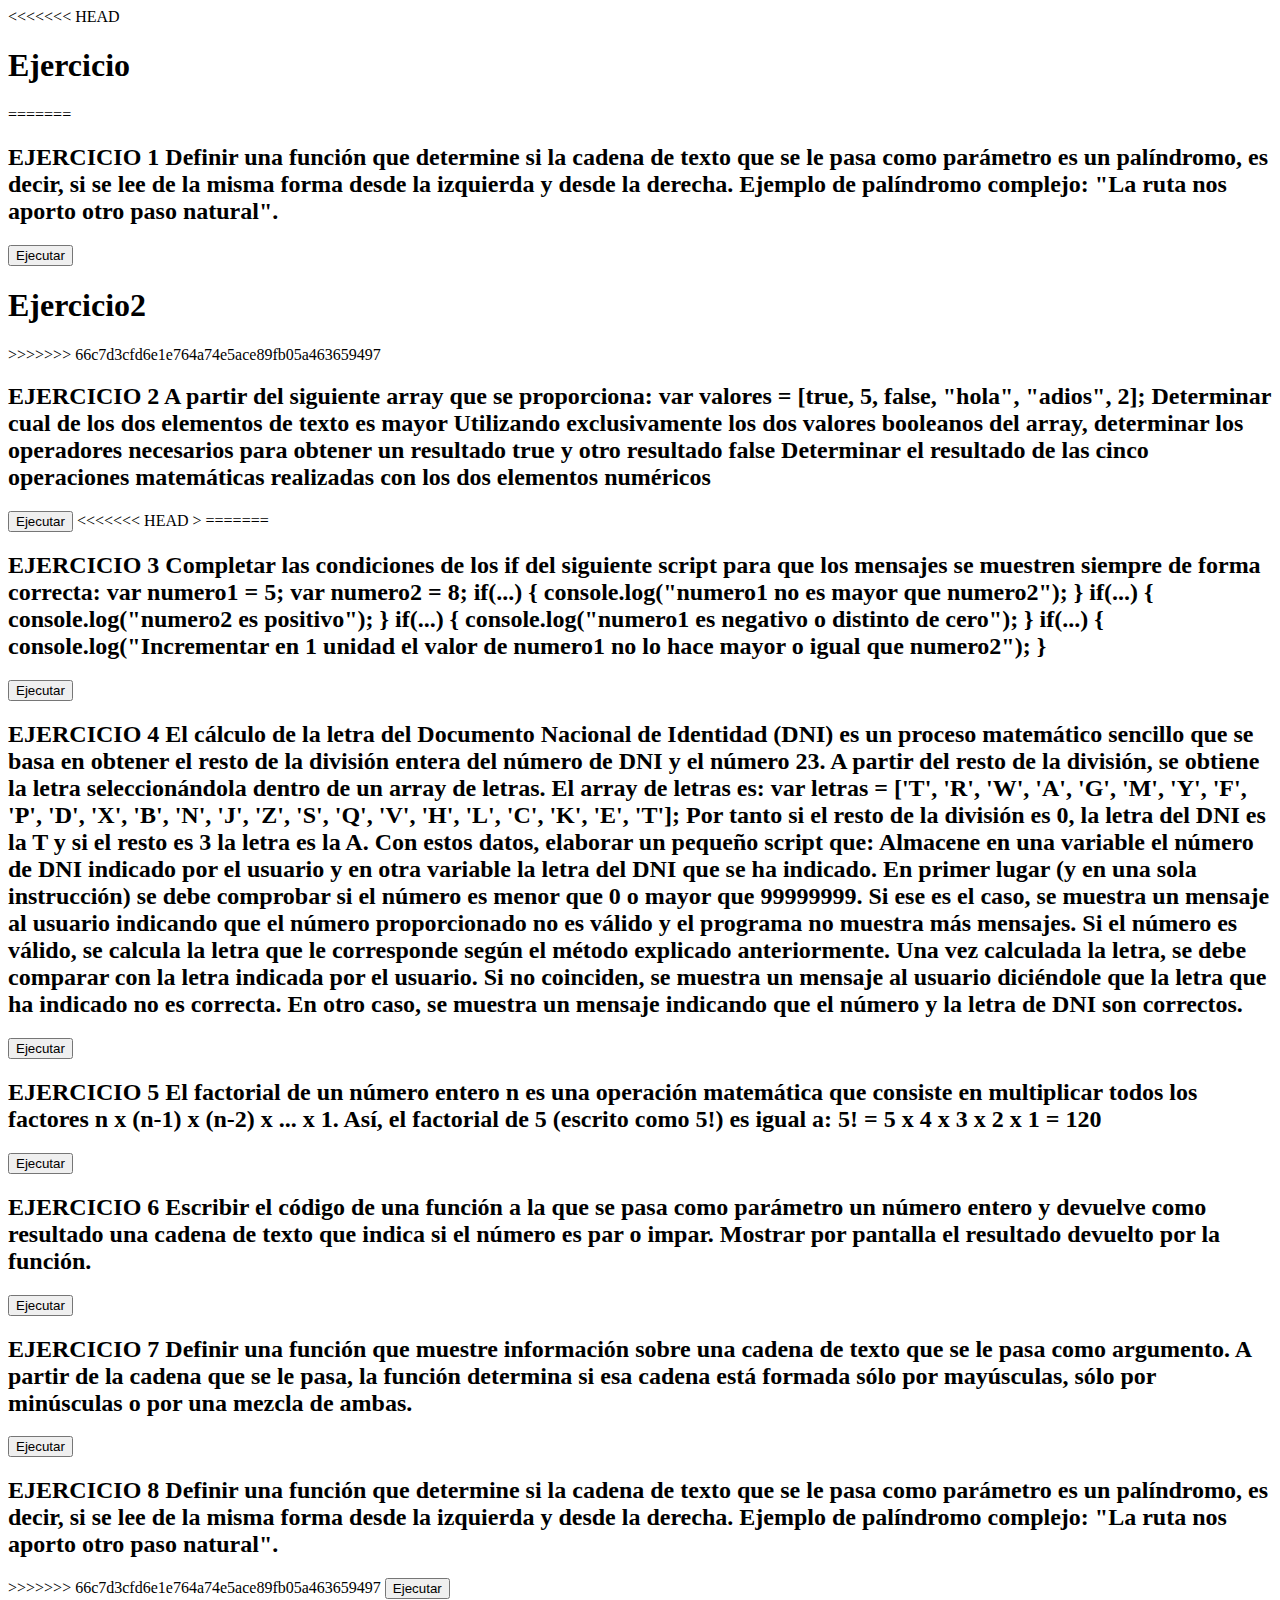
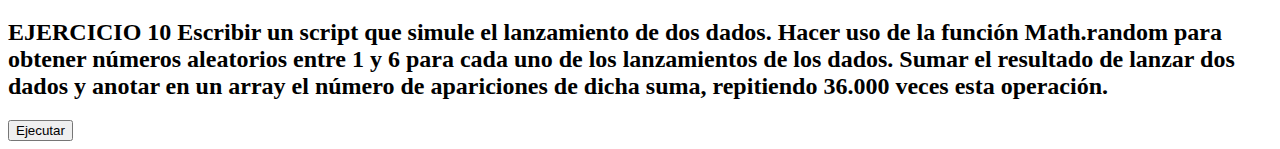
<file: index.html>
<!DOCTYPE html>
<html>
<head>
<<<<<<< HEAD
    <meta charset="UTF-8">
    <meta name="viewport" content="width=device-width, initial-scale=1.0">
    <title>Document</title>
</head>

<body>
    <h1>Ejercicio</h1>
=======
    <link rel="stylesheet" href="index.js">

    <title>Ejercicio 1</title>
    <h2>EJERCICIO 1
        Definir una función que determine si la cadena de texto que se le pasa como parámetro es
        un palíndromo, es decir, si se lee de la misma forma desde la izquierda y desde la derecha.
        Ejemplo de palíndromo complejo: "La ruta nos aporto otro paso natural".</h2>
    
   

    <button onclick="ejercicio1()">
        Ejecutar
    </button>




    <script src="index.js"></script>




    <h1>Ejercicio2</h1>
>>>>>>> 66c7d3cfd6e1e764a74e5ace89fb05a463659497

    <h2> EJERCICIO 2
        A partir del siguiente array que se proporciona: var valores = [true, 5, false, "hola", "adios",
        2];
        Determinar cual de los dos elementos de texto es mayor
        Utilizando exclusivamente los dos valores booleanos del array, determinar los operadores
        necesarios para obtener un resultado true y otro resultado false
        Determinar el resultado de las cinco operaciones matemáticas realizadas con los dos
        elementos numéricos</h2>
       
        <button onclick="ejercicio2()">
            Ejecutar
        </button>


<<<<<<< HEAD
        <script src="index.js"></script>>
=======
        <script src="index.js"></script>

        <title>Ejercicio 3</title>
    <h2>EJERCICIO 3
        Completar las condiciones de los if del siguiente script para que los mensajes se muestren
siempre de forma correcta:
var numero1 = 5;
var numero2 = 8;
if(...) {
console.log("numero1 no es mayor que numero2");
}
if(...) {
console.log("numero2 es positivo");
}
if(...) {
console.log("numero1 es negativo o distinto de cero");
}
if(...) {
console.log("Incrementar en 1 unidad el valor de numero1 no lo hace mayor o igual que
numero2");
}</h2>
    
    <button onclick="ejercicio3()">
        Ejecutar
    </button>

    <script src="index.js"></script>

    <title>Ejercicio 4</title>
    <h2>EJERCICIO 4
        El cálculo de la letra del Documento Nacional de Identidad (DNI) es un proceso matemático
sencillo que se basa en obtener el resto de la división entera del número de DNI y el número
23. A partir del resto de la división, se obtiene la letra seleccionándola dentro de un array de
letras.
El array de letras es:
var letras = ['T', 'R', 'W', 'A', 'G', 'M', 'Y', 'F', 'P', 'D', 'X', 'B', 'N', 'J', 'Z', 'S', 'Q', 'V', 'H', 'L', 'C', 'K',
'E', 'T'];

Por tanto si el resto de la división es 0, la letra del DNI es la T y si el resto es 3 la letra es la
A. Con estos datos, elaborar un pequeño script que:
Almacene en una variable el número de DNI indicado por el usuario y en otra variable la
letra del DNI que se ha indicado.
En primer lugar (y en una sola instrucción) se debe comprobar si el número es menor que 0
o mayor que 99999999. Si ese es el caso, se muestra un mensaje al usuario indicando que
el número proporcionado no es válido y el programa no muestra más mensajes.
Si el número es válido, se calcula la letra que le corresponde según el método explicado
anteriormente.
Una vez calculada la letra, se debe comparar con la letra indicada por el usuario. Si no
coinciden, se muestra un mensaje al usuario diciéndole que la letra que ha indicado no es
correcta. En otro caso, se muestra un mensaje indicando que el número y la letra de DNI
son correctos.</h2>
    
    <button onclick="ejercicio4()">
        Ejecutar
    </button>

    <script src="index.js"></script>

    <title>Ejercicio 5</title>
    <h2>EJERCICIO 5
        El factorial de un número entero n es una operación matemática que consiste en multiplicar
        todos los factores n x (n-1) x (n-2) x ... x 1. Así, el factorial de 5 (escrito como 5!) es igual a:
        5! = 5 x 4 x 3 x 2 x 1 = 120</h2>
    
    <button onclick="ejercicio5()">
        Ejecutar
    </button>

    <script src="index.js"></script>

    <title>Ejercicio 6</title>
    <h2>EJERCICIO 6
        Escribir el código de una función a la que se pasa como parámetro un número entero y
        devuelve como resultado una cadena de texto que indica si el número es par o impar.
        Mostrar por pantalla el resultado devuelto por la función.</h2>
    
    <button onclick="ejercicio6()">
        Ejecutar
    </button>

    <script src="index.js"></script>

    <title>Ejercicio 7</title>
    <h2>EJERCICIO 7
        Definir una función que muestre información sobre una cadena de texto que se le pasa
        como argumento. A partir de la cadena que se le pasa, la función determina si esa cadena
        está formada sólo por mayúsculas, sólo por minúsculas o por una mezcla de ambas.</h2>
    
    <button onclick="ejercicio7()">
        Ejecutar
    </button>

    <script src="index.js"></script>

    <title>Ejercicio 8</title>
    <h2>EJERCICIO 8
        Definir una función que determine si la cadena de texto que se le pasa como parámetro es
        un palíndromo, es decir, si se lee de la misma forma desde la izquierda y desde la derecha.
        Ejemplo de palíndromo complejo: "La ruta nos aporto otro paso natural".</h2>
    
>>>>>>> 66c7d3cfd6e1e764a74e5ace89fb05a463659497
   

    <button onclick="ejercicio8()">
        Ejecutar
    </button>

    <title>Ejercicio 10</title>
    <h2>EJERCICIO 10
        Escribir un script que simule el lanzamiento de dos dados. Hacer uso de la función
        Math.random para obtener números aleatorios entre 1 y 6 para cada uno de los
        lanzamientos de los dados. Sumar el resultado de lanzar dos dados y anotar en un array el
        número de apariciones de dicha suma, repitiendo 36.000 veces esta operación.</h2>
    
   

    <button onclick="ejercicio10()">
        Ejecutar
    </button>





    <script src="index.js"></script>



</head>
</body>
</html>
</file>
